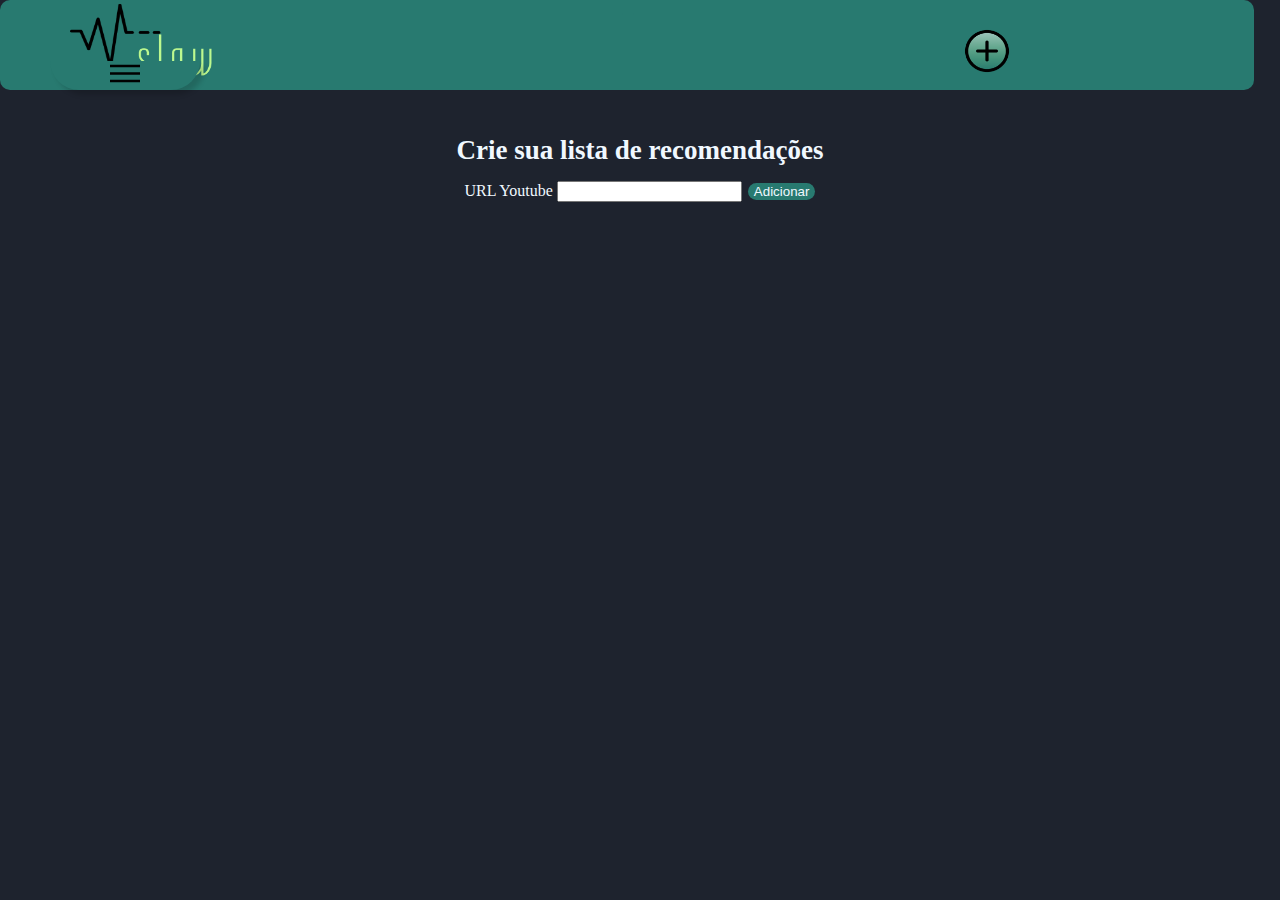
<file: index.html>
<!DOCTYPE html>
<html lang="pt-br">
<head>
    <meta charset="UTF-8">
    <meta http-equiv="X-UA-Compatible" content="IE=edge">
    <meta name="viewport" content="width=device-width, initial-scale=1.0">
    <title>Slow</title>
    <link rel="stylesheet" href="gplus.css">
    <link rel="shortcut icon" href="assets/img/favicon.ico" type="image/x-icon">
</head>
<script src="gplus.js"></script>
<body>
    <header>
        <a href="index.html"><img src="assets/img/iconHeader2.png" alt=""></a>
        <button type="button" onclick="layoutAdicionarVideo()"> <img src="assets/img/buttomAdd.png" alt=""></button>
    </header>
    
    <nav>
        <img src="assets/img/iconMenu.png" alt="" >
            <ul>
                    <li><a href="index.html">pagina principal</a></li>
                    <li><a href="#">contato</a></li>
            </ul>
    </nav>
    <main class="container">
        <section class="bordarPlayerAberta" id="bordarPlayer">
            <h2>Crie sua lista de recomendações</h2>
            <div class="input">
                <label for="title-url">URL Youtube</label>
                <input type="url" id="url">
                <button onclick="play()">Adicionar</button>
            </div>
        </section>
        <article id="videos" class="videos">
            <div id="listaReproducao"></div>
         </article>
    </main>
</body>
</html>
</file>
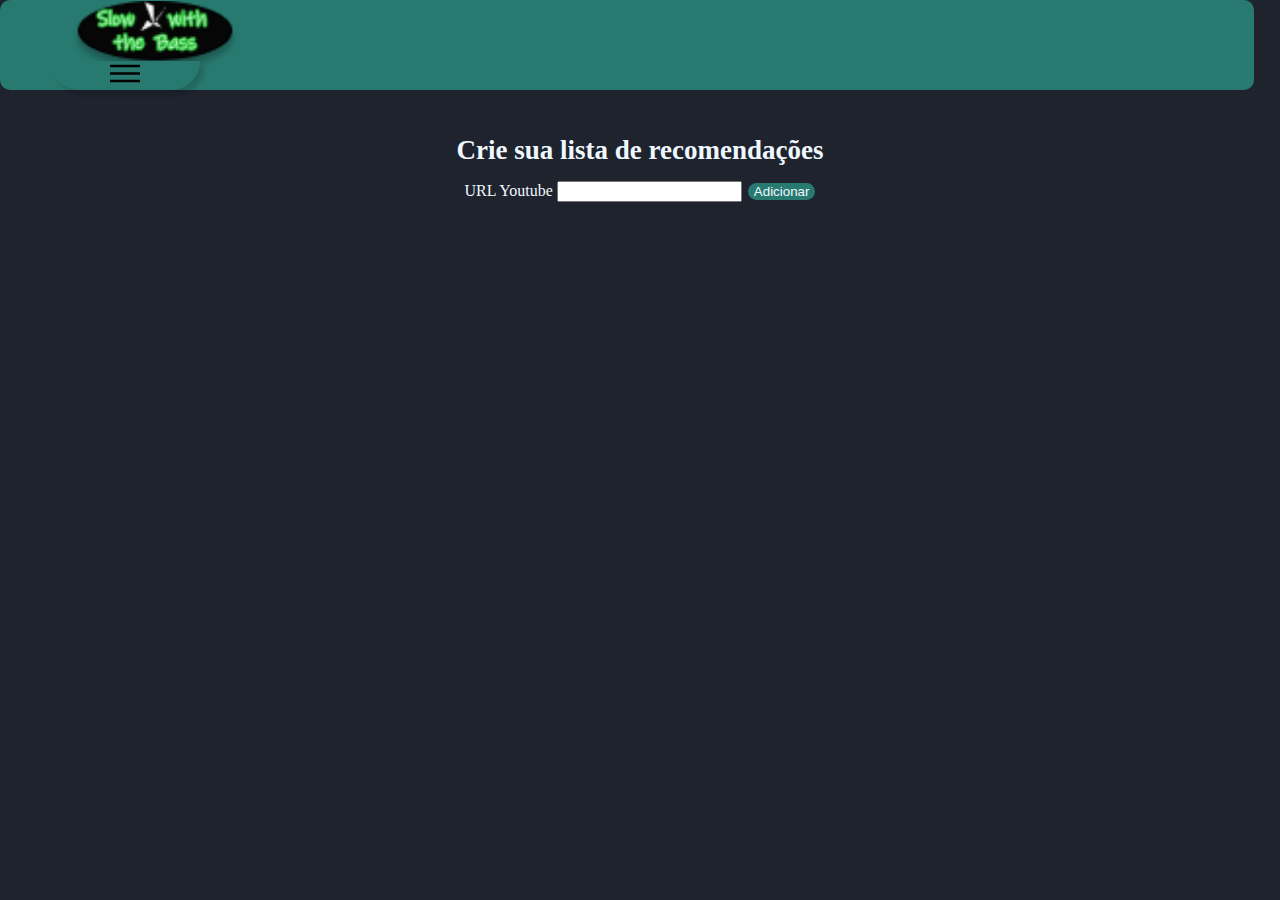
<file: gplus.html>
<!DOCTYPE html>
<html lang="pt-br">
<head>
    <meta charset="UTF-8">
    <meta http-equiv="X-UA-Compatible" content="IE=edge">
    <meta name="viewport" content="width=device-width, initial-scale=1.0">
    <title>Slow</title>
    <link rel="stylesheet" href="gplus.css">
    <link rel="shortcut icon" href="assets/img/favicon.ico" type="image/x-icon">
</head>
<script src="gplus.js"></script>
<body>
    <header>
        <h1><img src="/assets/img/iconHeader.png" alt=""></h1>
                    
    </header>
    
    <nav>
        <img src="/assets/img/iconMenu.png" alt="" >
            <ul>
                    <li><a href="#">pagina principal</a></li>
                    <li><a href="#">contato</a></li>
            </ul>
    </nav>
    <main class="container">
        <section class="bordarPlayer">
            <h2>Crie sua lista de recomendações</h2>
            <div class="input">
                <label for="title-url">URL Youtube</label>
                <input type="url" id="url">
                <button onclick="play()">Adicionar</button>
            </div>
            <article id="videos" class="videos">
               <div id="listaReproducao"></div>
            </article>
        </section>
        
    </main>
</body>
</html>
</file>
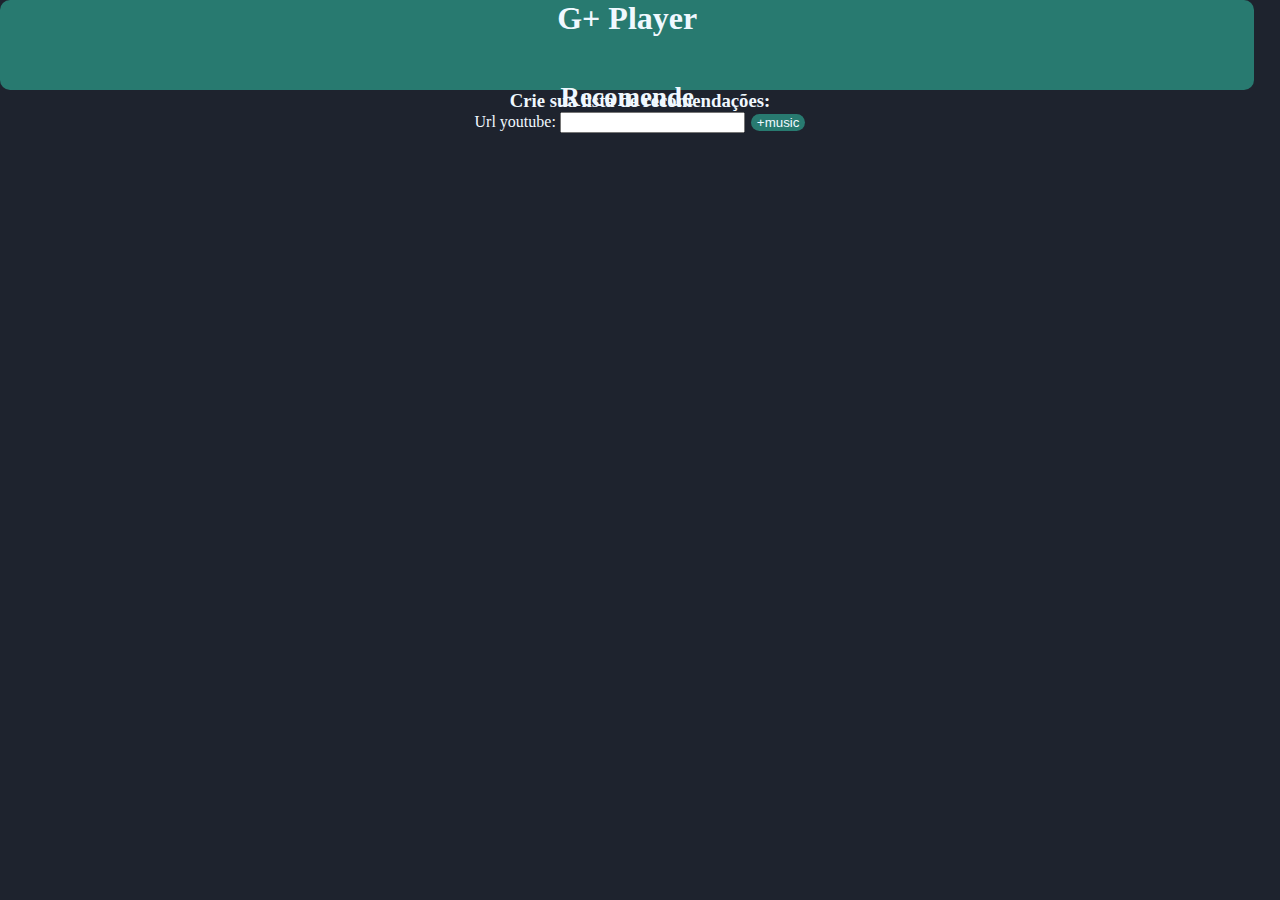
<file: gplus/gplus.html>
<!DOCTYPE html>
<html lang="pt-br">
<head>
    <meta charset="UTF-8">
    <meta http-equiv="X-UA-Compatible" content="IE=edge">
    <meta name="viewport" content="width=device-width, initial-scale=1.0">
    <title>G+</title>
    <link rel="stylesheet" href="/gplus.css">
</head>
<script src="gplus.js"></script>
<body>
    <header>
        <div class="cabecalho">
            <h1>G+ Player</h1>
            <h2>Recomende </h2>
        </div>
    </header>
    <main class="container">
        <div class="bordarPlayer">
            <h3>Crie sua lista de recomendações:</h3>
            <div class="input">
                <label for="title-url">Url youtube:</label>
                <input type="url" id="url">
                <button onclick="play()">+music</button>
            </div>
            <div id="videos" class="videos">
               <div >
                <ol id="listaReproducao">
        
                </ol>
               </div>
            </div>
        </div>
    </main>
</body>
</html>
</file>
<file: gplus.css>
@import url('https://fonts.googleapis.com/css2?family=Source+Sans+Pro:ital,wght@0,200;0,300;0,400;0,600;0,700;0,900;1,200;1,300;1,400;1,600;1,700;1,900&family=Ubuntu:ital,wght@0,300;0,400;0,500;1,500;1,700&family=Work+Sans:ital,wght@0,100;0,200;0,300;0,400;0,500;0,600;0,700;0,800;0,900;1,100;1,200;1,300;1,400;1,500;1,600;1,700;1,800;1,900&display=swap');

:root{
    --corBackGroundBody: #1E232E;
    --corBackGroundHeader: #287A70;
    --corBackGroundTercerario:
    /* FONTES */
    --fontePrincipal:  normal normal 2.7vh 'Ubuntu', sans-serif;
    --corFontes: aliceblue;
    --corFonteLink: aliceblue;
     /* sub classes */
    --corHouverLinks: #191d25;
    --corFocuosDoInput: red;
     /* SOMBRAS */
    --sombras: 5px 5px 5px #1f381539;
    --sombraIframes: 2px 2px 20px  #1c5f575f;
}

*{
    margin: 0px;
}
body{
    background-color:var(--corBackGroundBody); 
    font: var(--fontePrincipal);
    text-align: center;
    color: var(--corFontes);
}
header{
    background-color:var(--corBackGroundHeader);
    height: 90px;
    width: 98vw;
    margin: 0px;
    border-radius: 10px;
    padding: 0px;
}
header img{
    height: 75px;
    width: 170px;
    position: absolute;
    left: 30px;
    top: 1px;
    margin-left: 40px;
}
button img{
   height: 50px;
   width: 50px;
    position: absolute;
    top: 25px;
    left: 72vw;
}
nav{
    background-color:var(--corBackGroundHeader);
    height: auto;
    width:  150px;
    margin-left: 50px;
    position: relative;
    align-self: flex-end;
    border-radius: 0px 0px 50px 50px;
    position: absolute;
    border: 1px dash black;
    box-shadow: 5px 5px 5px rgba(0, 0, 0, 0.153);
    
}

label{
    margin: 0px;
}
img{
    height: 25px;
    width: 30px;
    margin: auto;
}

ul{
    padding: 5px;
    margin: 0px;
    list-style: none;
    border-radius: 0px 0px 20px 20px;
    display: none;
    
   
}
nav:hover ul{
    display: block;
}
   
 
li{
    margin: 7px;
    text-shadow: var(--sombras)
    
}
li a{
    font-size: 2.8vh;
    text-decoration: none;
    color: var(--corFonteLink);
}
li a:hover{
    color: var(--corHouverLinks);
}
main{
    margin: auto;
    width: 90vw;
}
#bordarPlayer{
    margin-bottom: 20px;
}
.bordarPlayerFechada{
    display: none;
}
.bordarPlayerAberta{
    display:block;
}
h2{
    font-size: 3vh;
    margin:45px 15px 15px 15px;
}

input:focus{
    color: var(--corFocuosDoInput);
}
button{
    background-color: var(--corBackGroundHeader);
    color: var(--fontePrincipal);
    border-radius: 50px;
    border: none;
    margin-left: 2px;
}

div button:hover{
    font-size: medium;
    box-shadow: var(--sombras)
}
iframe:hover{

    box-shadow: var(--sombraIframes)
}
article{
    margin: 20px;
    background-color:var(--corBackGroundTercerario);
    padding: 0px;
    border-radius: 50px;
    margin-top: 20px;
}
.configVideo{
    max-width: 70vw;
    max-height: 60vh;
    margin: 20px;    
}
</file>
